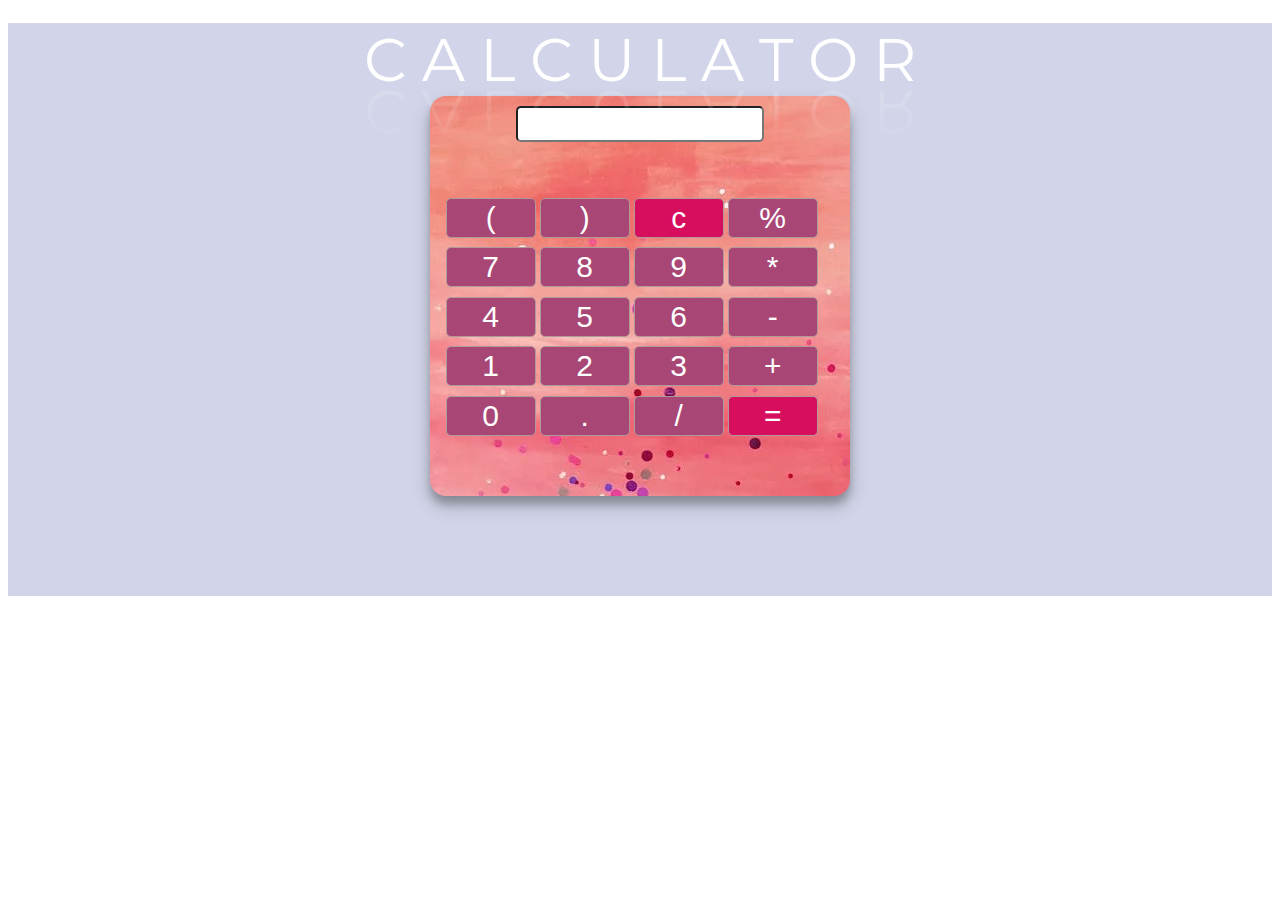
<file: index.html>
<!DOCTYPE html>
<html>
  <head>
    <meta charset="UTF-8" />
    <meta name="viewport" content="width=device-width, initial-scale=1.0" />
    <link rel="preconnect" href="https://fonts.googleapis.com" />
    <link rel="preconnect" href="https://fonts.gstatic.com" crossorigin />
    <link
      href="https://fonts.googleapis.com/css2?family=Montserrat:wght@400;500;600&display=swap"
      rel="stylesheet"
    />

    <title>Calculator CFG</title>
    <link rel="stylesheet" type="text/css" href="./index.css" />
  </head>
  <body>
    <div class="container">
      <div class="waviy">
        <span style="--i: 1">C</span>
        <span style="--i: 2">A</span>
        <span style="--i: 3">L</span>
        <span style="--i: 4">C</span>
        <span style="--i: 5">U</span>
        <span style="--i: 6">L</span>
        <span style="--i: 7">A</span>
        <span style="--i: 8">T</span>
        <span style="--i: 9">O</span>
        <span style="--i: 10">R</span>
      </div>
      <div class="calculator">
        <table>
          <input type="text" class="display-box" id="result" />
          <tr>
            <td><input type="button" value="(" onclick="display(' ')" /></td>
            <td><input type="button" value=")" onclick="display(' ')" /></td>
            <td>
              <input
                type="button"
                value="c"
                onclick="clearScreen()"
                id="btn1"
              />
            </td>
            <td><input type="button" value="%" onclick="display('%')" /></td>
          </tr>
          <tr>
            <td><input type="button" value="7" onclick="display('7')" /></td>
            <td><input type="button" value="8" onclick="display('8')" /></td>
            <td><input type="button" value="9" onclick="display('9')" /></td>
            <td><input type="button" value="*" onclick="display('*')" /></td>
          </tr>
          <tr>
            <td><input type="button" value="4" onclick="display('4')" /></td>
            <td><input type="button" value="5" onclick="display('5')" /></td>
            <td><input type="button" value="6" onclick="display('6')" /></td>
            <td>
              <input type="button" value="-" onclick="display('-')" />
            </td>
          </tr>
          <tr>
            <td><input type="button" value="1" onclick="display('1')" /></td>
            <td><input type="button" value="2" onclick="display('2')" /></td>
            <td><input type="button" value="3" onclick="display('3')" /></td>
            <td><input type="button" value="+" onclick="display('+')" /></td>
          </tr>
          <tr>
            <td><input type="button" value="0" onclick="display('0')" /></td>
            <td><input type="button" value="." onclick="display('.')" /></td>
            <td><input type="button" value="/" onclick="display('/')" /></td>
            <td>
              <input type="button" value="=" onclick="calculate()" id="btn" />
            </td>
          </tr>
        </table>
      </div>
    </div>
  </body>
  <script src="calc.js"></script>
</html>
</file>
<file: index.css>
.display-box {
  width: 60%;
  height: 8%;
  border-radius: 5px;
}

.waviy {
  position: relative;
  -webkit-box-reflect: below -20px linear-gradient(transparent, rgba(0, 0, 0, 0.2));
  font-size: 60px;
}
.waviy span {
  font-family: "Montserrat", sans-serif;
  position: relative;
  display: inline-block;
  color: #fff;
  text-transform: uppercase;
  animation: waviy 3s infinite;
  animation-delay: calc(0.1s * var(--i));
}
@keyframes waviy {
  0%,
  40%,
  100% {
    transform: translateY(0);
  }
  20% {
    transform: translateY(-20px);
  }
}

.container {
  text-align: center;
  margin-top: 23px;
  padding-bottom: 100px;
  background-color: #d2d5e9;
}
table {
  margin-top: 50px;
}
#result {
  font-size: 20px;
}

input[type="button"] {
  font-family: sans-serif;
  background-color: #a84675;
  color: white;
  border: solid rgb(175, 153, 153) 0.5px;
  width: 90px;
  height: 40px;
  border-radius: 5px;
  outline: none;
  margin: 3%;
  font-size: 30px;
  cursor: pointer;
  transition: background-color 2s;
}
input:hover[type="button"] {
  background-color: #4c042d;
}
.calculator {
  border-radius: 1em;
  height: 380px;
  width: 400px;
}
#btn {
  background-color: #d70d5e;
}
#btn1 {
  background-color: #d70d5e;
}
.calculator {
  padding: 10px;
  border-radius: 1em;
  height: 380px;
  width: 400px;
  margin: auto;
  background-color: #191b28;
  background-image: url("./sparkles.webp");
  background: cover;
  box-shadow: rgba(6, 6, 6, 0.19) 0px 10px 20px, rgba(0, 0, 0, 0.23) 0px 8px 8px;
}
</file>
